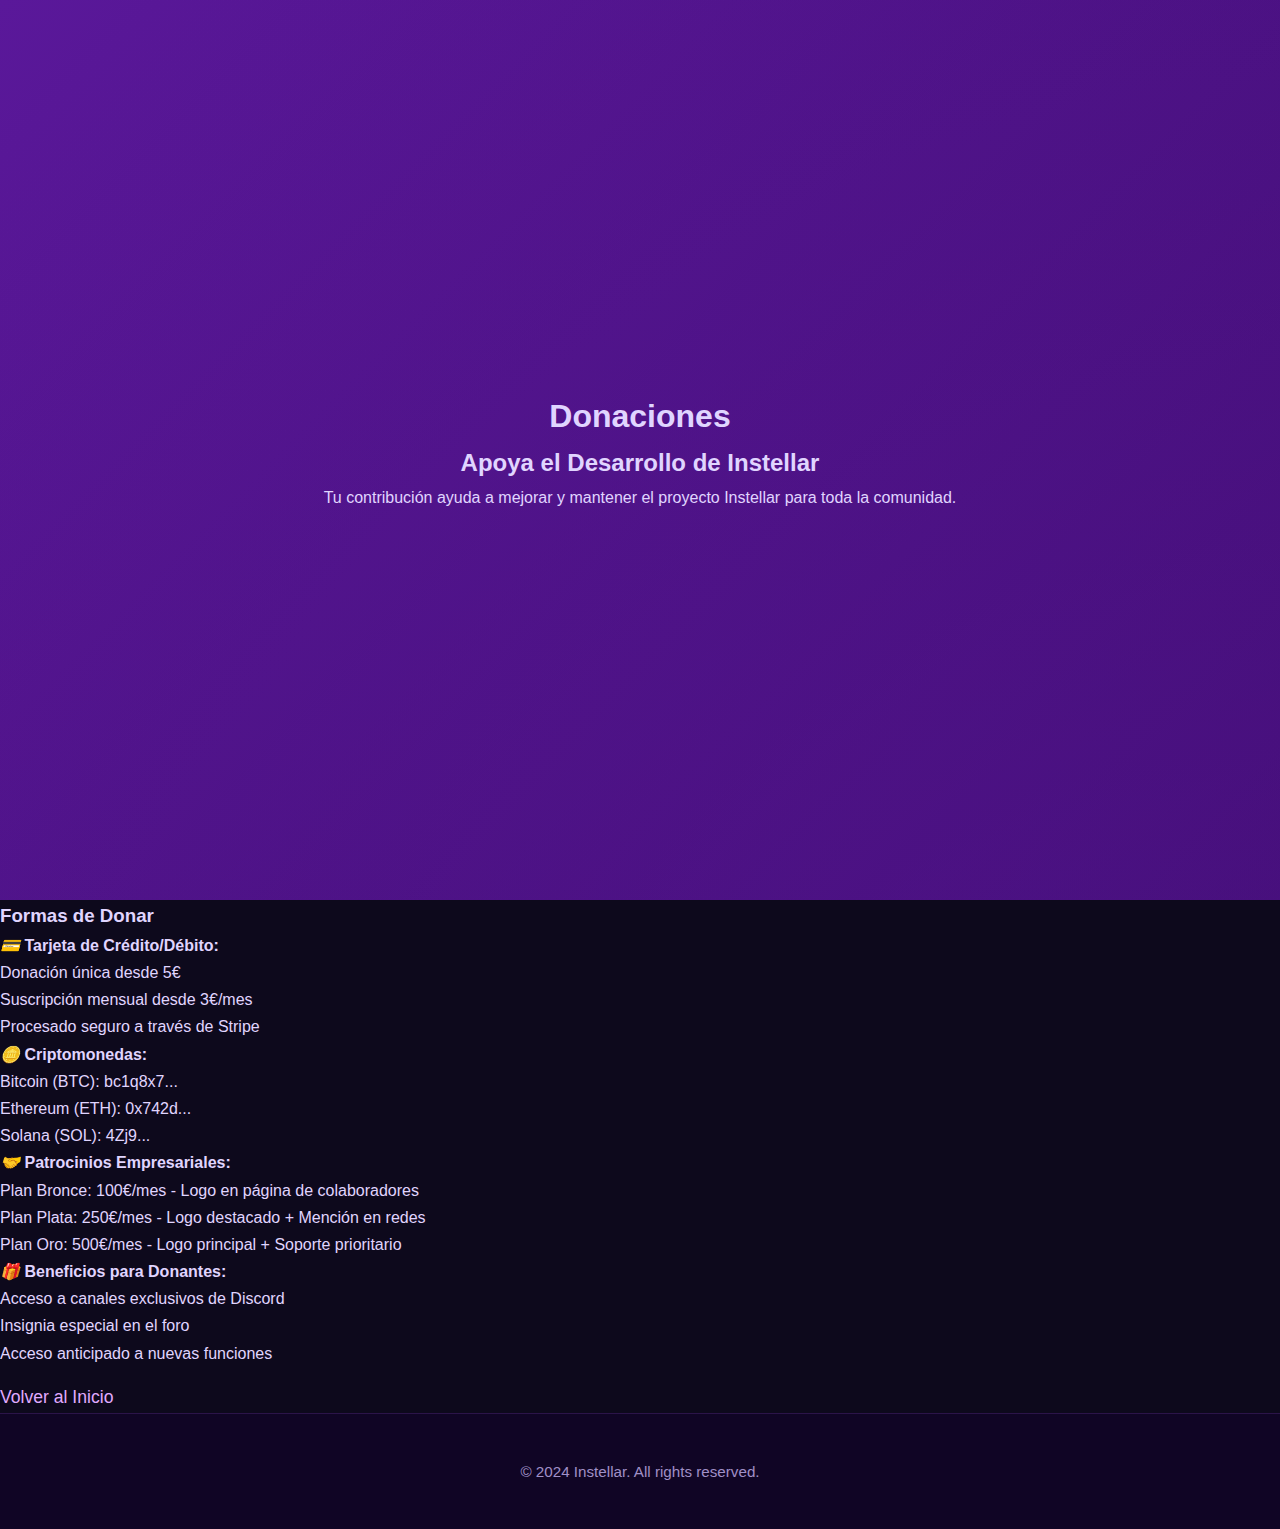
<file: donate.html>
<!DOCTYPE html><html lang="en"><head><meta charset="UTF-8"><meta name="viewport" content="width=device-width, initial-scale=1.0"><title>Donations - Instellar</title><link rel="stylesheet" href="styles.css"></head><body><section class="hero"><div><h1>Donaciones</h1><h2>Apoya el Desarrollo de Instellar</h2><p>Tu contribución ayuda a mejorar y mantener el proyecto Instellar para toda la comunidad.</p></div></section><section class="edition-features"><h3>Formas de Donar</h3><ul><li><i class="terminal">💳</i> <strong>Tarjeta de Crédito/Débito:</strong><ul><li>Donación única desde 5€</li><li>Suscripción mensual desde 3€/mes</li><li>Procesado seguro a través de Stripe</li></ul></li><li><i class="terminal">🪙</i> <strong>Criptomonedas:</strong><ul><li>Bitcoin (BTC): bc1q8x7...</li><li>Ethereum (ETH): 0x742d...</li><li>Solana (SOL): 4Zj9...</li></ul></li><li><i class="terminal">🤝</i> <strong>Patrocinios Empresariales:</strong><ul><li>Plan Bronce: 100€/mes - Logo en página de colaboradores</li><li>Plan Plata: 250€/mes - Logo destacado + Mención en redes</li><li>Plan Oro: 500€/mes - Logo principal + Soporte prioritario</li></ul></li><li><i class="terminal">🎁</i> <strong>Beneficios para Donantes:</strong><ul><li>Acceso a canales exclusivos de Discord</li><li>Insignia especial en el foro</li><li>Acceso anticipado a nuevas funciones</li></ul></li></ul></section><section class="install-guide"><a href="index.html">Volver al Inicio</a></section><footer><p>&copy; 2024 Instellar. All rights reserved.</p></footer></body></html>
</file>
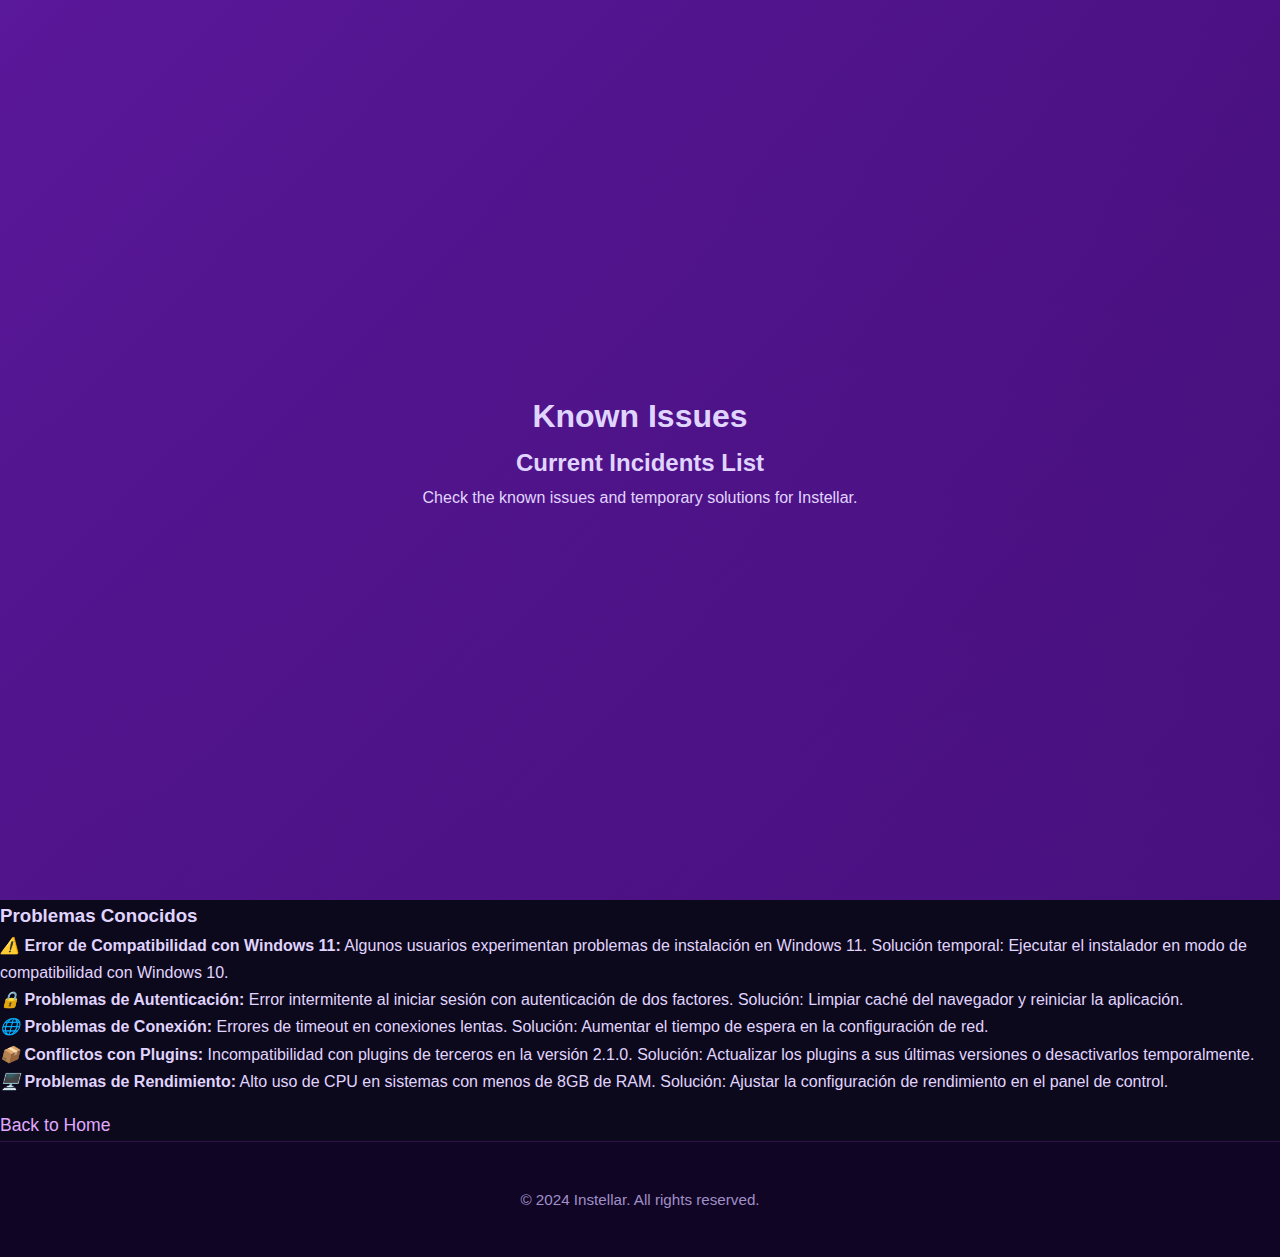
<file: known-issues.html>
<!DOCTYPE html><html lang="en"><head><meta charset="UTF-8"><meta name="viewport" content="width=device-width, initial-scale=1.0"><title>Known Issues - Instellar</title><link rel="stylesheet" href="styles.css"></head><body><section class="hero"><div><h1>Known Issues</h1><h2>Current Incidents List</h2><p>Check the known issues and temporary solutions for Instellar.</p></div></section><section class="edition-features"><h3>Problemas Conocidos</h3><ul><li><i class="terminal">⚠️</i> <strong>Error de Compatibilidad con Windows 11:</strong> Algunos usuarios experimentan problemas de instalación en Windows 11. Solución temporal: Ejecutar el instalador en modo de compatibilidad con Windows 10.</li><li><i class="terminal">🔒</i> <strong>Problemas de Autenticación:</strong> Error intermitente al iniciar sesión con autenticación de dos factores. Solución: Limpiar caché del navegador y reiniciar la aplicación.</li><li><i class="terminal">🌐</i> <strong>Problemas de Conexión:</strong> Errores de timeout en conexiones lentas. Solución: Aumentar el tiempo de espera en la configuración de red.</li><li><i class="terminal">📦</i> <strong>Conflictos con Plugins:</strong> Incompatibilidad con plugins de terceros en la versión 2.1.0. Solución: Actualizar los plugins a sus últimas versiones o desactivarlos temporalmente.</li><li><i class="terminal">🖥️</i> <strong>Problemas de Rendimiento:</strong> Alto uso de CPU en sistemas con menos de 8GB de RAM. Solución: Ajustar la configuración de rendimiento en el panel de control.</li></ul></section><section class="install-guide"><a href="index.html">Back to Home</a></section><footer><p>&copy; 2024 Instellar. All rights reserved.</p></footer></body></html>
</file>
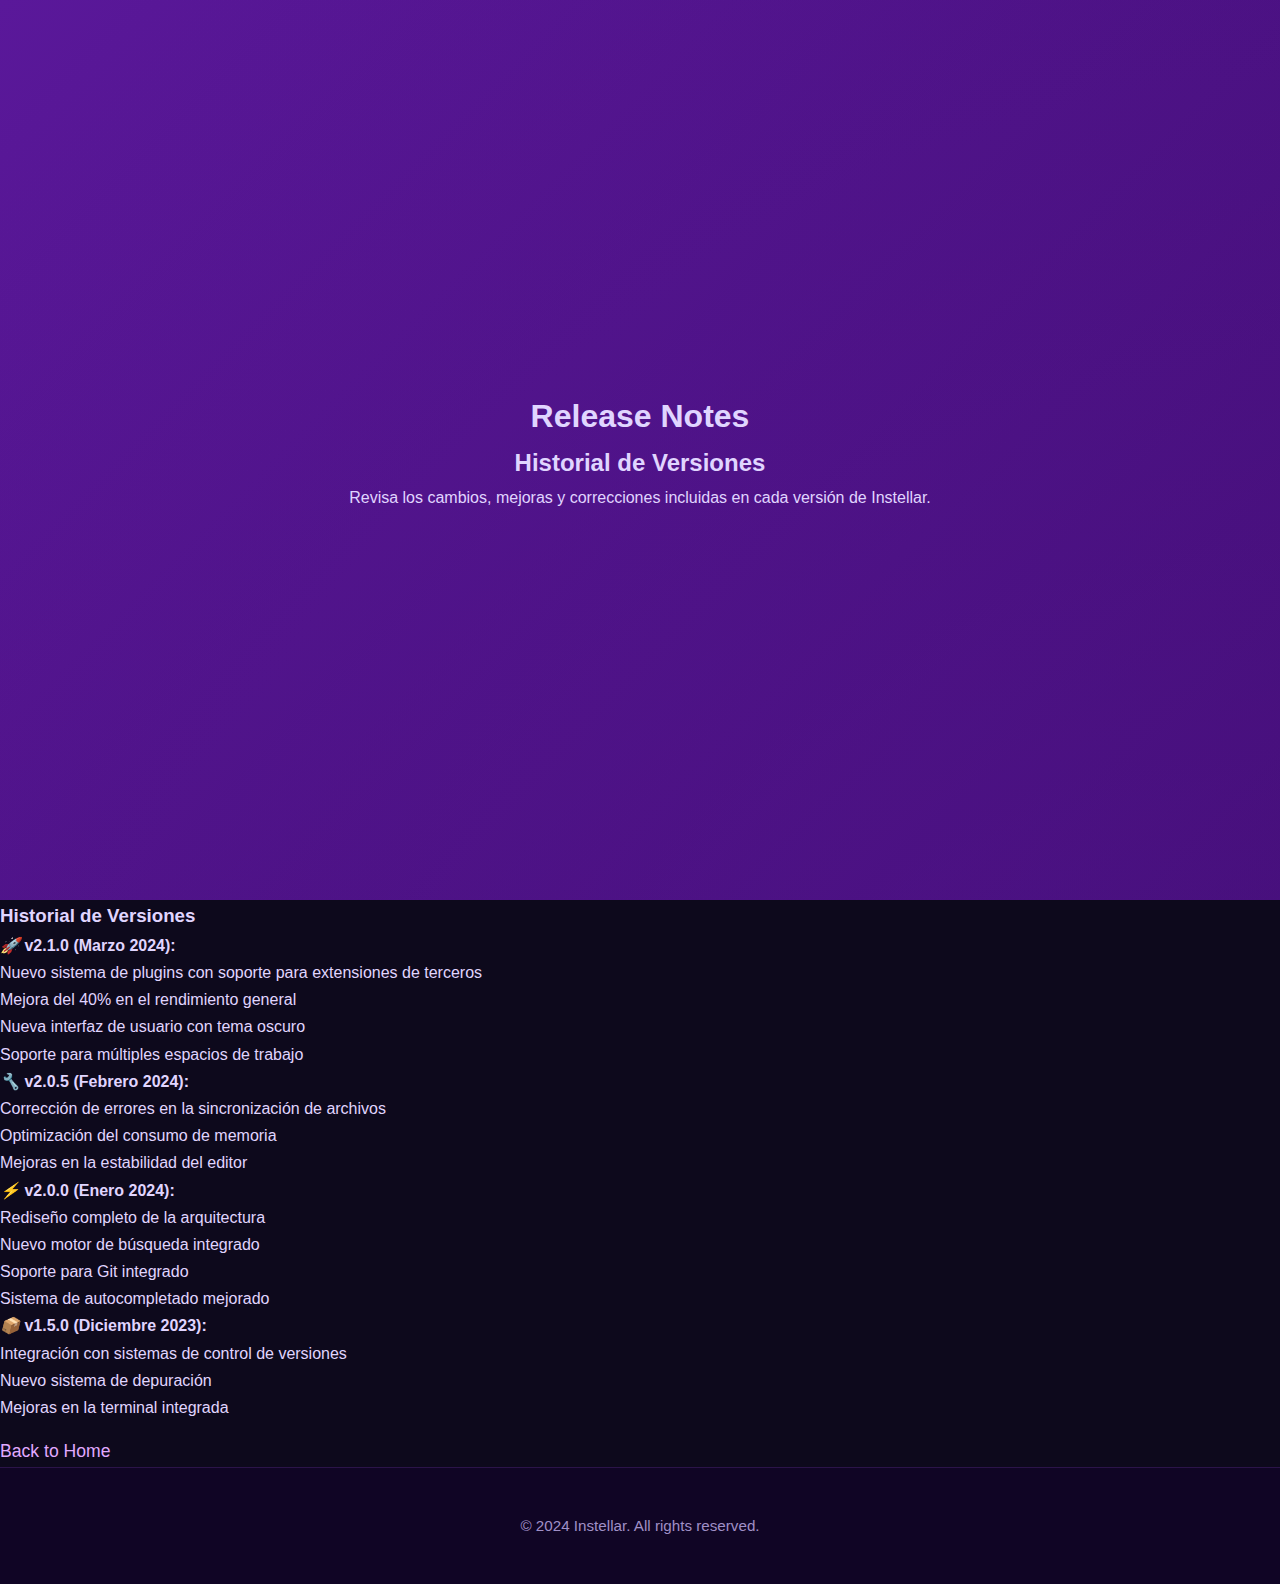
<file: release-notes.html>
<!DOCTYPE html><html lang="en"><head><meta charset="UTF-8"><meta name="viewport" content="width=device-width, initial-scale=1.0"><title>Release Notes - Instellar</title><link rel="stylesheet" href="styles.css"></head><body><section class="hero"><div><h1>Release Notes</h1><h2>Historial de Versiones</h2><p>Revisa los cambios, mejoras y correcciones incluidas en cada versión de Instellar.</p></div></section><section class="edition-features"><h3>Historial de Versiones</h3><ul><li><i class="terminal">🚀</i> <strong>v2.1.0 (Marzo 2024):</strong><ul><li>Nuevo sistema de plugins con soporte para extensiones de terceros</li><li>Mejora del 40% en el rendimiento general</li><li>Nueva interfaz de usuario con tema oscuro</li><li>Soporte para múltiples espacios de trabajo</li></ul></li><li><i class="terminal">🔧</i> <strong>v2.0.5 (Febrero 2024):</strong><ul><li>Corrección de errores en la sincronización de archivos</li><li>Optimización del consumo de memoria</li><li>Mejoras en la estabilidad del editor</li></ul></li><li><i class="terminal">⚡</i> <strong>v2.0.0 (Enero 2024):</strong><ul><li>Rediseño completo de la arquitectura</li><li>Nuevo motor de búsqueda integrado</li><li>Soporte para Git integrado</li><li>Sistema de autocompletado mejorado</li></ul></li><li><i class="terminal">📦</i> <strong>v1.5.0 (Diciembre 2023):</strong><ul><li>Integración con sistemas de control de versiones</li><li>Nuevo sistema de depuración</li><li>Mejoras en la terminal integrada</li></ul></li></ul></section><section class="install-guide"><a href="index.html">Back to Home</a></section><footer><p>&copy; 2024 Instellar. All rights reserved.</p></footer></body></html>
</file>
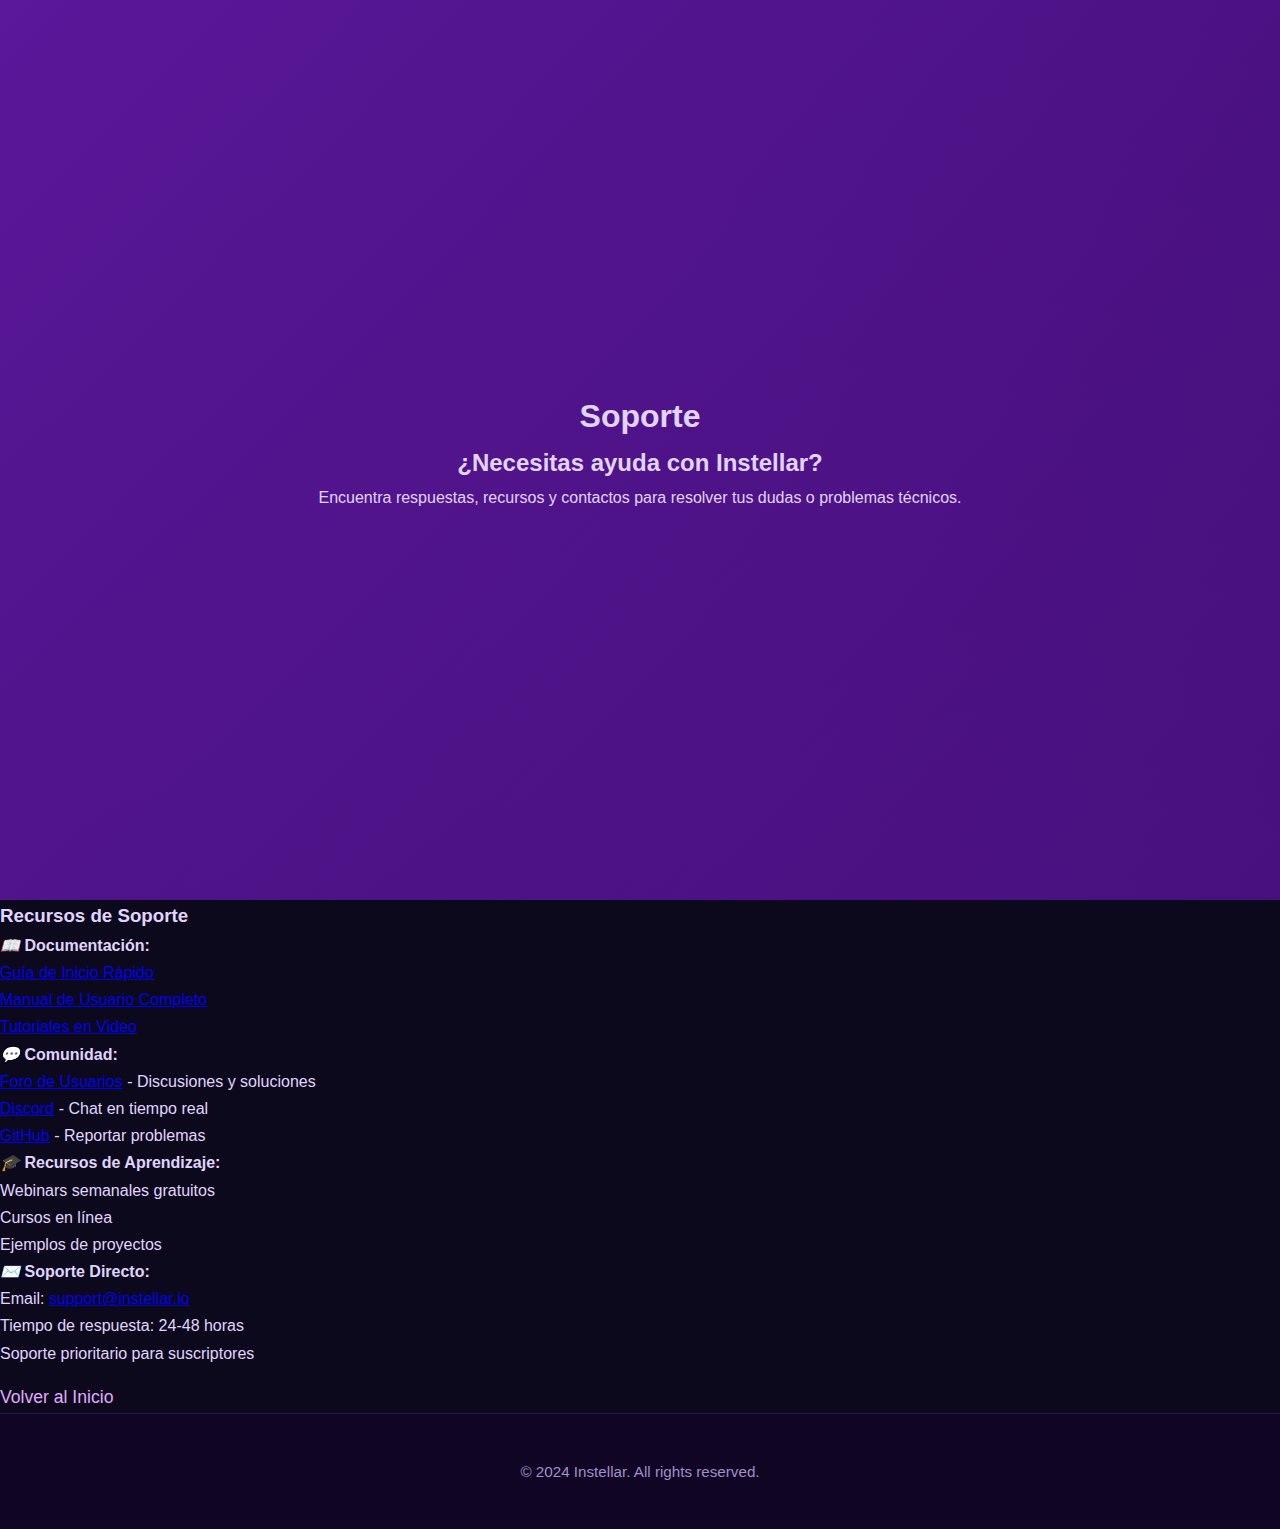
<file: support.html>
<!DOCTYPE html><html lang="en"><head><meta charset="UTF-8"><meta name="viewport" content="width=device-width, initial-scale=1.0"><title>Support - Instellar</title><link rel="stylesheet" href="styles.css"></head><body><section class="hero"><div><h1>Soporte</h1><h2>¿Necesitas ayuda con Instellar?</h2><p>Encuentra respuestas, recursos y contactos para resolver tus dudas o problemas técnicos.</p></div></section><section class="edition-features"><h3>Recursos de Soporte</h3><ul><li><i class="terminal">📖</i> <strong>Documentación:</strong><ul><li><a href="#">Guía de Inicio Rápido</a></li><li><a href="#">Manual de Usuario Completo</a></li><li><a href="#">Tutoriales en Video</a></li></ul></li><li><i class="terminal">💬</i> <strong>Comunidad:</strong><ul><li><a href="#">Foro de Usuarios</a> - Discusiones y soluciones</li><li><a href="#">Discord</a> - Chat en tiempo real</li><li><a href="#">GitHub</a> - Reportar problemas</li></ul></li><li><i class="terminal">🎓</i> <strong>Recursos de Aprendizaje:</strong><ul><li>Webinars semanales gratuitos</li><li>Cursos en línea</li><li>Ejemplos de proyectos</li></ul></li><li><i class="terminal">✉️</i> <strong>Soporte Directo:</strong><ul><li>Email: <a href="mailto:support@instellar.io">support@instellar.io</a></li><li>Tiempo de respuesta: 24-48 horas</li><li>Soporte prioritario para suscriptores</li></ul></li></ul></section><section class="install-guide"><a href="index.html">Volver al Inicio</a></section><footer><p>&copy; 2024 Instellar. All rights reserved.</p></footer></body></html>
</file>
<file: styles.css>
/* Reset general */
* {
  margin: 0;
  padding: 0;
  box-sizing: border-box;
}

body {
  font-family: 'Exo 2', sans-serif;
  background: #0d091c;
  color: #e0d5ff;
  line-height: 1.7;
  overflow-x: hidden;
  animation: backgroundPulse 10s ease infinite alternate;
}

@keyframes backgroundPulse {
  0% { background-color: #0d091c; }
  50% { background-color: #140b2a; }
  100% { background-color: #0d091c; }
}

/* Tipos de letra */
h1, h2, h3 {
  font-family: 'Exo 2', sans-serif;
  font-weight: 700;
}

/* Hero Section */
.hero {
  height: 100vh;
  background: radial-gradient(ellipse at center, #1a083f 0%, #0d091c 70%);
  background-image: 
    radial-gradient(circle at 20% 30%, rgba(90, 24, 154, 0.4) 0%, transparent 30%),
    radial-gradient(circle at 80% 70%, rgba(157, 78, 221, 0.3) 0%, transparent 30%),
    linear-gradient(135deg, #5a189a 0%, #240046 50%, #10002b 100%);
  background-size: 400% 400%;
  animation: gradientShift 15s ease infinite;
  display: flex;
  justify-content: center;
  align-items: center;
  text-align: center;
  position: relative;
  overflow: hidden;
}

@keyframes gradientShift {
  0% { background-position: 0% 50%; }
  50% { background-position: 100% 50%; }
  100% { background-position: 0% 50%; }
}

.hero-content {
  z-index: 10;
  max-width: 800px;
  padding: 2rem;
  opacity: 0;
  transform: translateY(30px);
  animation: fadeInUp 1.5s forwards;
}

/* Logo animado */
.logo-text {
  font-size: 3.8rem;
  margin-bottom: 1rem;
  font-weight: 700;
  letter-spacing: 1px;
  background: linear-gradient(90deg, #e0aaff, #9d4edd, #5a189a);
  -webkit-background-clip: text;
  -webkit-text-fill-color: transparent;
  text-shadow: 0 0 15px rgba(187, 119, 255, 0.4);
  animation: neonGlow 3s ease-in-out infinite alternate;
  position: relative;
  display: inline-block;
}

@keyframes neonGlow {
  0% {
    text-shadow: 0 0 10px rgba(187, 119, 255, 0.8), 0 0 20px rgba(157, 78, 221, 0.4);
  }
  100% {
    text-shadow: 0 0 20px rgba(187, 119, 255, 1), 0 0 30px rgba(157, 78, 221, 0.6);
  }
}

.tagline {
  font-size: 1.5rem;
  color: #d8b5ff;
  margin: 1.5rem 0;
  font-weight: 300;
  letter-spacing: 0.5px;
  opacity: 0;
  animation: fadeInTagline 1s forwards;
  animation-delay: 0.8s;
}

@keyframes fadeInTagline {
  to { opacity: 1; }
}

/* Botón de descarga principal */
.btn-primary {
  display: inline-block;
  background: linear-gradient(45deg, #9d4edd, #e0aaff);
  color: white;
  padding: 1.1rem 2.8rem;
  font-size: 1.25rem;
  font-weight: 600;
  border: none;
  border-radius: 60px;
  cursor: pointer;
  box-shadow: 0 6px 25px rgba(157, 78, 221, 0.5);
  transition: all 0.3s ease;
  position: relative;
  overflow: hidden;
  margin-top: 1rem;
}

.btn-primary::before {
  content: '';
  position: absolute;
  top: 0;
  left: -100%;
  width: 100%;
  height: 100%;
  background: linear-gradient(90deg, transparent, rgba(255, 255, 255, 0.3), transparent);
  transition: none;
  animation: shine 2s infinite;
}

@keyframes shine {
  to { left: 100%; }
}

.btn-primary:hover {
  transform: translateY(-4px);
  box-shadow: 0 10px 30px rgba(157, 78, 221, 0.7);
}

/* Barra de progreso de descarga */
.progress-container {
  margin-top: 1rem;
  opacity: 0;
  transition: opacity 0.3s ease;
}

.progress-container.show {
  opacity: 1;
}

.progress-bar {
  width: 100%;
  height: 6px;
  background: rgba(255, 255, 255, 0.1);
  border-radius: 3px;
  overflow: hidden;
  box-shadow: 0 0 5px rgba(157, 78, 221, 0.2);
}

.progress-fill {
  width: 0%;
  height: 100%;
  background: #e0aaff;
  border-radius: 3px;
  transition: width 0.2s linear;
  box-shadow: 0 0 10px rgba(224, 170, 255, 0.4);
}

.progress-text {
  color: #e0aaff;
  font-size: 0.95rem;
  margin-top: 0.4rem;
  font-weight: 500;
}

/* Features */
.features {
  padding: 6rem 2rem;
  background: #120b2c;
}

.features h2 {
  text-align: center;
  margin-bottom: 3rem;
  background: linear-gradient(90deg, #e0aaff, #9d4edd, #5a189a);
  -webkit-background-clip: text;
  -webkit-text-fill-color: transparent;
}

.features-grid {
  display: grid;
  grid-template-columns: repeat(auto-fit, minmax(280px, 1fr));
  gap: 2.2rem;
  max-width: 1200px;
  margin: 0 auto;
}

.feature-card {
  background: rgba(90, 24, 154, 0.1);
  padding: 2.2rem;
  border-radius: 18px;
  backdrop-filter: blur(10px);
  border: 1px solid rgba(157, 78, 221, 0.25);
  transition: all 0.35s ease;
  text-align: center;
  opacity: 0;
  transform: translateY(30px);
}

.feature-card i {
  font-size: 2.6rem;
  color: #e0aaff;
  margin-bottom: 1rem;
  transition: transform 0.3s ease;
}

.feature-card:hover i {
  transform: scale(1.1);
}

.feature-card h3 {
  color: #ffffff;
}

.feature-card p {
  color: #c5b6e0;
  font-size: 0.95rem;
}

.feature-card:hover {
  transform: translateY(-10px);
  box-shadow: 0 12px 35px rgba(157, 78, 221, 0.2);
  border-color: rgba(187, 119, 255, 0.4);
}

/* Screenshots */
.screenshots {
  padding: 6rem 2rem;
  background: #0d091c;
  text-align: center;
}

.screenshots h2 {
  margin-bottom: 3rem;
  background: linear-gradient(90deg, #e0aaff, #9d4edd, #5a189a);
  -webkit-background-clip: text;
  -webkit-text-fill-color: transparent;
}

.gallery {
  display: flex;
  flex-wrap: wrap;
  justify-content: center;
  gap: 1.8rem;
  margin-top: 2rem;
}

.gallery img {
  border-radius: 14px;
  box-shadow: 0 12px 35px rgba(0, 0, 0, 0.6);
  max-width: 48%;
  height: auto;
  transition: all 0.3s ease;
  border: 1px solid rgba(157, 78, 221, 0.3);
  opacity: 0;
  transform: translateY(20px);
}

.gallery img.loaded {
  opacity: 1;
  transform: translateY(0);
}

.gallery img:hover {
  transform: scale(1.04);
  box-shadow: 0 16px 40px rgba(157, 78, 221, 0.4);
}

/* Comparison */
.comparison {
  padding: 6rem 2rem;
  background: #150c34;
  text-align: center;
}

.comparison h2 {
  margin-bottom: 3rem;
  background: linear-gradient(90deg, #e0aaff, #9d4edd, #5a189a);
  -webkit-background-clip: text;
  -webkit-text-fill-color: transparent;
}

.compare-table {
  width: 100%;
  max-width: 1000px;
  margin: 0 auto;
  border-collapse: collapse;
  background: rgba(90, 24, 154, 0.15);
  border-radius: 14px;
  overflow: hidden;
  box-shadow: 0 12px 35px rgba(0, 0, 0, 0.4);
  border: 1px solid rgba(157, 78, 221, 0.2);
  opacity: 0;
  transform: translateY(30px);
}

.compare-table th,
.compare-table td {
  padding: 1.1rem;
  text-align: center;
  border-bottom: 1px solid rgba(255, 255, 255, 0.1);
}

.compare-table th {
  background: linear-gradient(to right, #5a189a, #9d4edd);
  color: white;
  font-weight: 600;
  text-transform: uppercase;
  letter-spacing: 0.5px;
}

.compare-table tr:nth-child(even) {
  background: rgba(255, 255, 255, 0.02);
}

.compare-table tr:hover {
  background: rgba(157, 78, 221, 0.1);
}

/* Download Section */
.download {
  padding: 6rem 2rem;
  text-align: center;
  background: #1a083f;
}

.download h2 {
  margin-bottom: 1.5rem;
  background: linear-gradient(90deg, #e0aaff, #9d4edd, #5a189a);
  -webkit-background-clip: text;
  -webkit-text-fill-color: transparent;
}

.download p {
  font-size: 1.25rem;
  margin-bottom: 1.6rem;
  color: #d8b5ff;
}

.btn-download {
  display: inline-block;
  background: linear-gradient(45deg, #9d4edd, #5a189a);
  color: white;
  font-size: 1.35rem;
  font-weight: 700;
  padding: 1.3rem 3.2rem;
  border-radius: 60px;
  text-decoration: none;
  box-shadow: 0 10px 30px rgba(157, 78, 221, 0.6);
  transition: all 0.35s ease;
  margin: 1rem 0;
}

.btn-download:hover {
  transform: scale(1.05);
  box-shadow: 0 14px 40px rgba(157, 78, 221, 0.8);
}

.install-guide a {
  color: #e0aaff;
  text-decoration: none;
  font-weight: 500;
  font-size: 1.1rem;
  display: inline-block;
  margin-top: 1rem;
  transition: color 0.3s ease;
}

.install-guide a:hover {
  color: #9d4edd;
  text-decoration: underline;
}

/* Community */
.community {
  padding: 6rem 2rem;
  background: #0d091c;
  text-align: center;
}

.community h2 {
  margin-bottom: 2.5rem;
  background: linear-gradient(90deg, #e0aaff, #9d4edd, #5a189a);
  -webkit-background-clip: text;
  -webkit-text-fill-color: transparent;
}

.links {
  display: flex;
  justify-content: center;
  gap: 2.5rem;
  flex-wrap: wrap;
  margin-top: 2rem;
}

.links a {
  color: #e0aaff;
  font-size: 1.25rem;
  text-decoration: none;
  display: flex;
  align-items: center;
  gap: 0.6rem;
  font-weight: 500;
  transition: all 0.3s ease;
  opacity: 0;
  transform: translateY(20px);
}

.links a.show {
  opacity: 1;
  transform: translateY(0);
}

.links a:hover {
  color: #9d4edd;
  transform: translateY(-3px);
}

/* Footer */
footer {
  background: #100525;
  color: #a090c7;
  text-align: center;
  padding: 2.2rem;
  font-size: 0.95rem;
  border-top: 1px solid rgba(157, 78, 221, 0.2);
}

footer p {
  margin: 0.6rem 0;
}

/* Animaciones generales */
@keyframes fadeInUp {
  to {
    opacity: 1;
    transform: translateY(0);
  }
}

@keyframes fadeIn {
  to { opacity: 1; }
}

/* Responsive Design */
@media (max-width: 768px) {
  .logo-text {
    font-size: 2.8rem;
  }

  .hero-content {
    padding: 1.5rem;
  }

  .gallery img {
    max-width: 100%;
  }

  .features-grid {
    grid-template-columns: 1fr;
    gap: 1.5rem;
  }

  .links {
    flex-direction: column;
    align-items: center;
    gap: 1.5rem;
  }

  .btn-primary,
  .btn-download {
    padding: 1rem 2.2rem;
    font-size: 1.1rem;
  }
}
</file>
